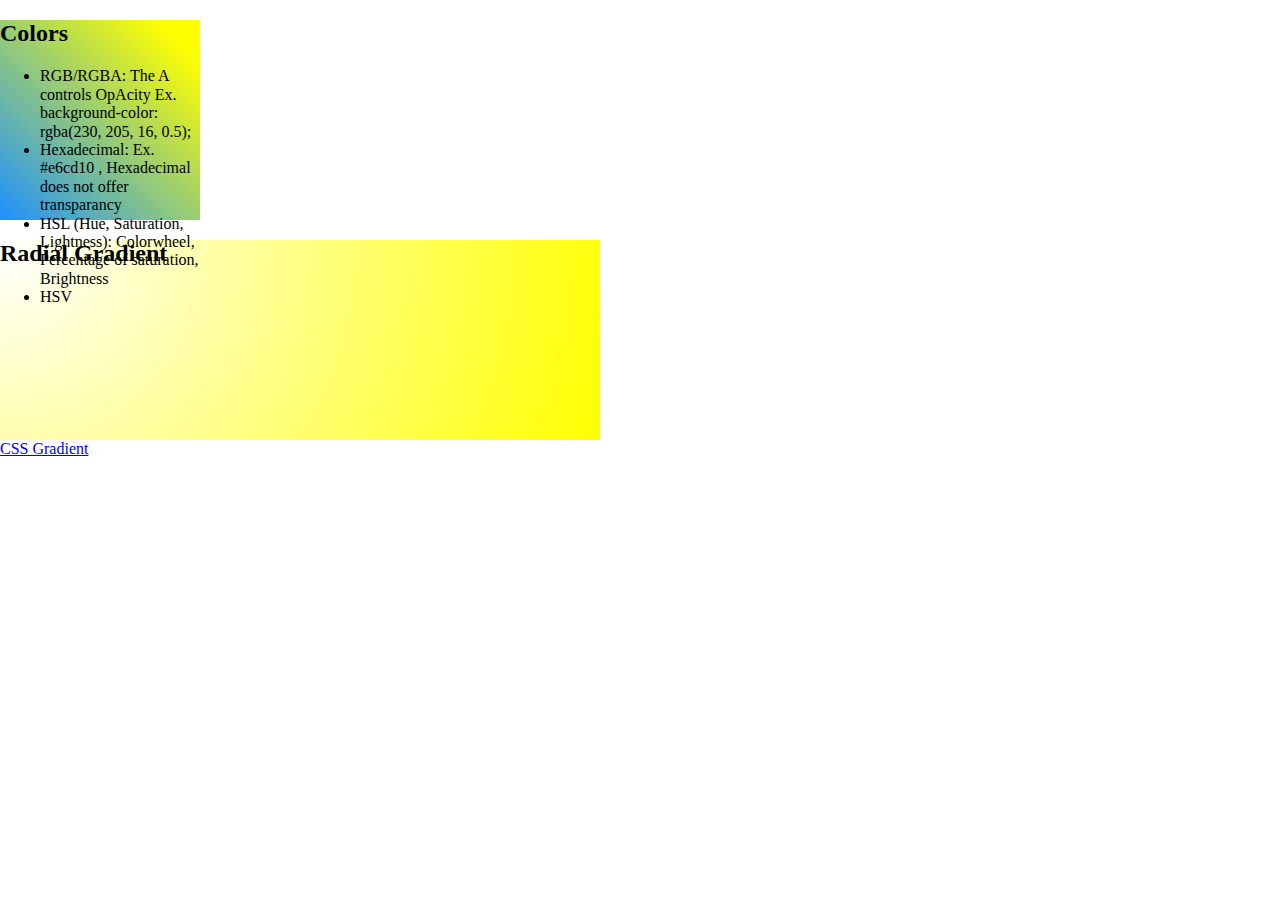
<file: learn_css/colors/index.html>
<!DOCTYPE html>
<html lang="en">
  <head>
    <meta charset="UTF-8" />
    <meta http-equiv="X-UA-Compatible" content="IE=edge" />
    <meta name="viewport" content="width=device-width, initial-scale=1.0" />
    <title>Colors</title>
    <link rel="stylesheet" href="CSS/styles.css" />
    <link rel="stylesheet" href="CSS/normalize.css" />
  </head>
  <body>
    <div class="box">
      <h2>Colors</h2>
      <ul>
        <li>
          RGB/RGBA: The A controls OpAcity Ex. background-color: rgba(230, 205,
          16, 0.5);
        </li>
        <li>
          Hexadecimal: Ex. #e6cd10 , Hexadecimal does not offer transparancy
        </li>
        <li>
          HSL (Hue, Saturation, Lightness): Colorwheel, Percentage of
          saturation, Brightness
        </li>
        <li>HSV</li>
      </ul>
    </div>
    <div class="radial">
      <h2>Radial Gradient</h2>
    </div>
    <a href="https://cssgradient.io/">CSS Gradient</a>
  </body>
</html>
</file>
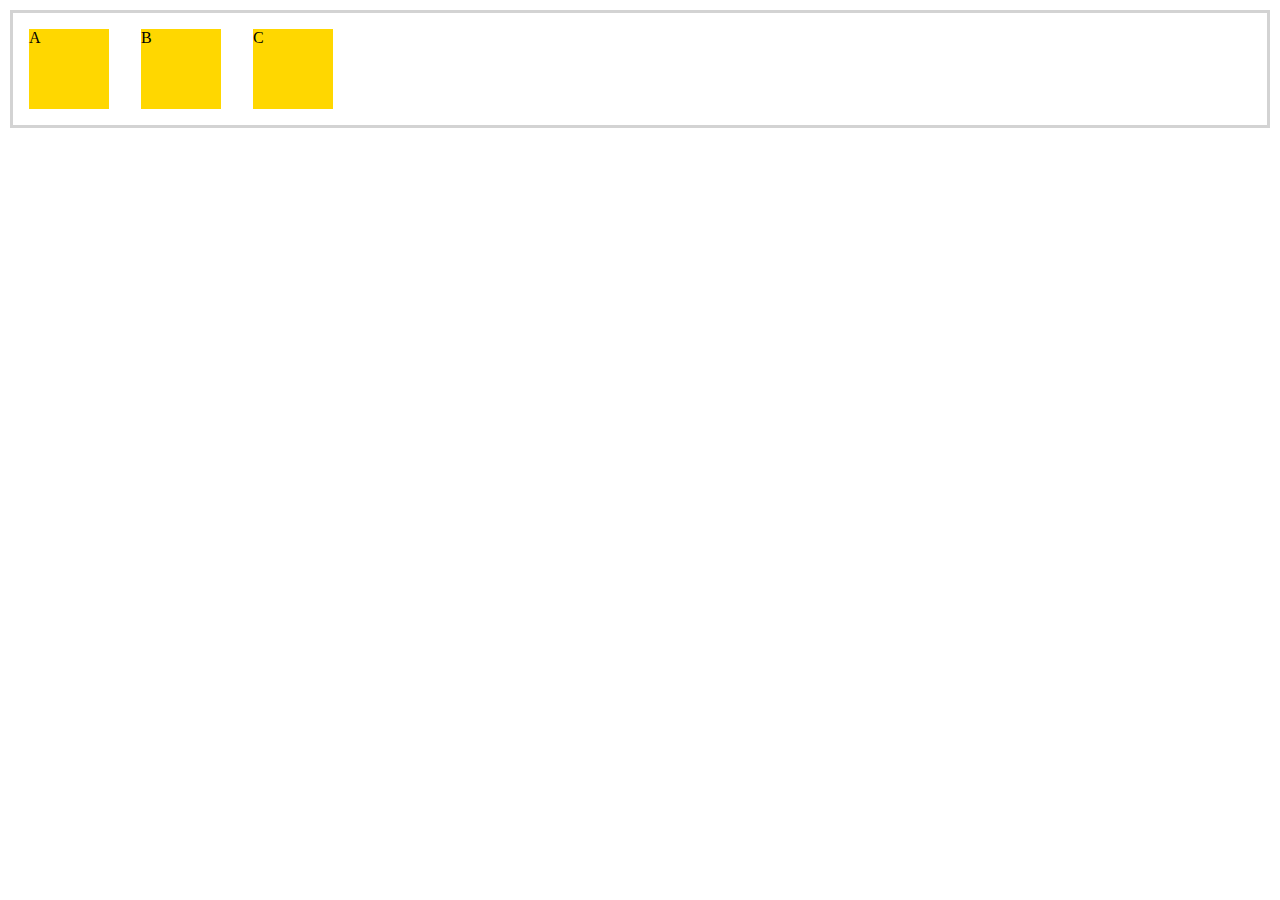
<file: learn_css/flexbox/index.html>
<!DOCTYPE html>
<html lang="en">

<head>
    <meta charset="UTF-8">
    <meta http-equiv="X-UA-Compatible" content="IE=edge">
    <meta name="viewport" content="width=device-width, initial-scale=1.0">
    <title>FlexBox</title>
    <link rel="stylesheet" href="CSS/styles.css">
</head>

<body>
    <!--div.containter>div.box*3-->
    <div class="container">
        <div class="box">A</div>
        <div class="box">B</div>
        <div class="box">C</div>
    </div>
</body>

</html>
</file>
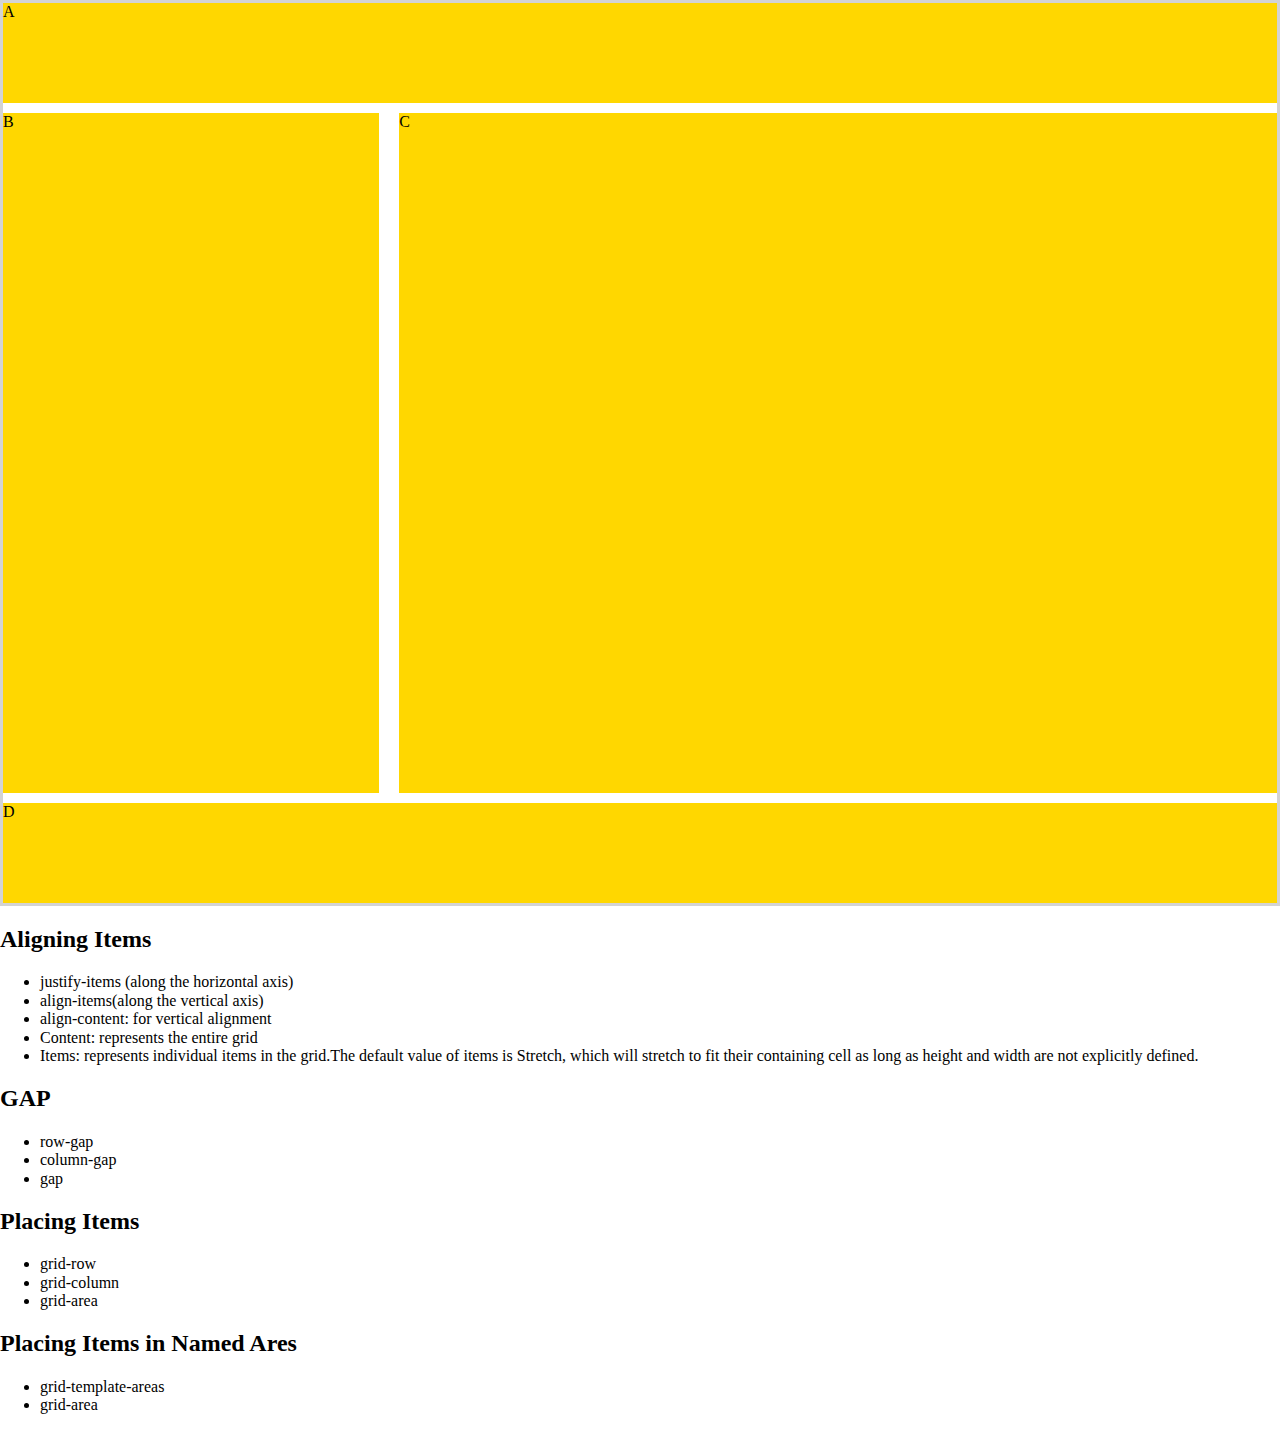
<file: learn_css/grid/index.html>
<!DOCTYPE html>
<html lang="en">
  <head>
    <meta charset="UTF-8" />
    <meta http-equiv="X-UA-Compatible" content="IE=edge" />
    <meta name="viewport" content="width=device-width, initial-scale=1.0" />
    <title>Grid</title>
    <link rel="stylesheet" href="CSS/normalize.css" />
    <link rel="stylesheet" href="CSS/styles.css" />
  </head>

  <body>
    <div class="container">
      <div class="box box-one">A</div>
      <div class="box">B</div>
      <div class="box">C</div>
      <div class="box box-four">D</div>
    </div>

    <span>
      <h2>Aligning Items</h2>
      <ul>
        <li>justify-items (along the horizontal axis)</li>
        <li>align-items(along the vertical axis)</li>
        <li>align-content: for vertical alignment</li>
        <li>Content: represents the entire grid</li>
        <li>
          Items: represents individual items in the grid.The default value of
          items is Stretch, which will stretch to fit their containing cell as
          long as height and width are not explicitly defined.
        </li>
      </ul>
      <h2>GAP</h2>
      <ul>
        <li>row-gap</li>
        <li>column-gap</li>
        <li>gap</li>
      </ul>
      <h2>Placing Items</h2>
      <ul>
        <li>grid-row</li>
        <li>grid-column</li>
        <li>grid-area</li>
      </ul>
      <h2>Placing Items in Named Ares</h2>
      <ul>
        <li>grid-template-areas</li>
        <li>grid-area</li>
      </ul>
    </span>
  </body>
</html>
</file>
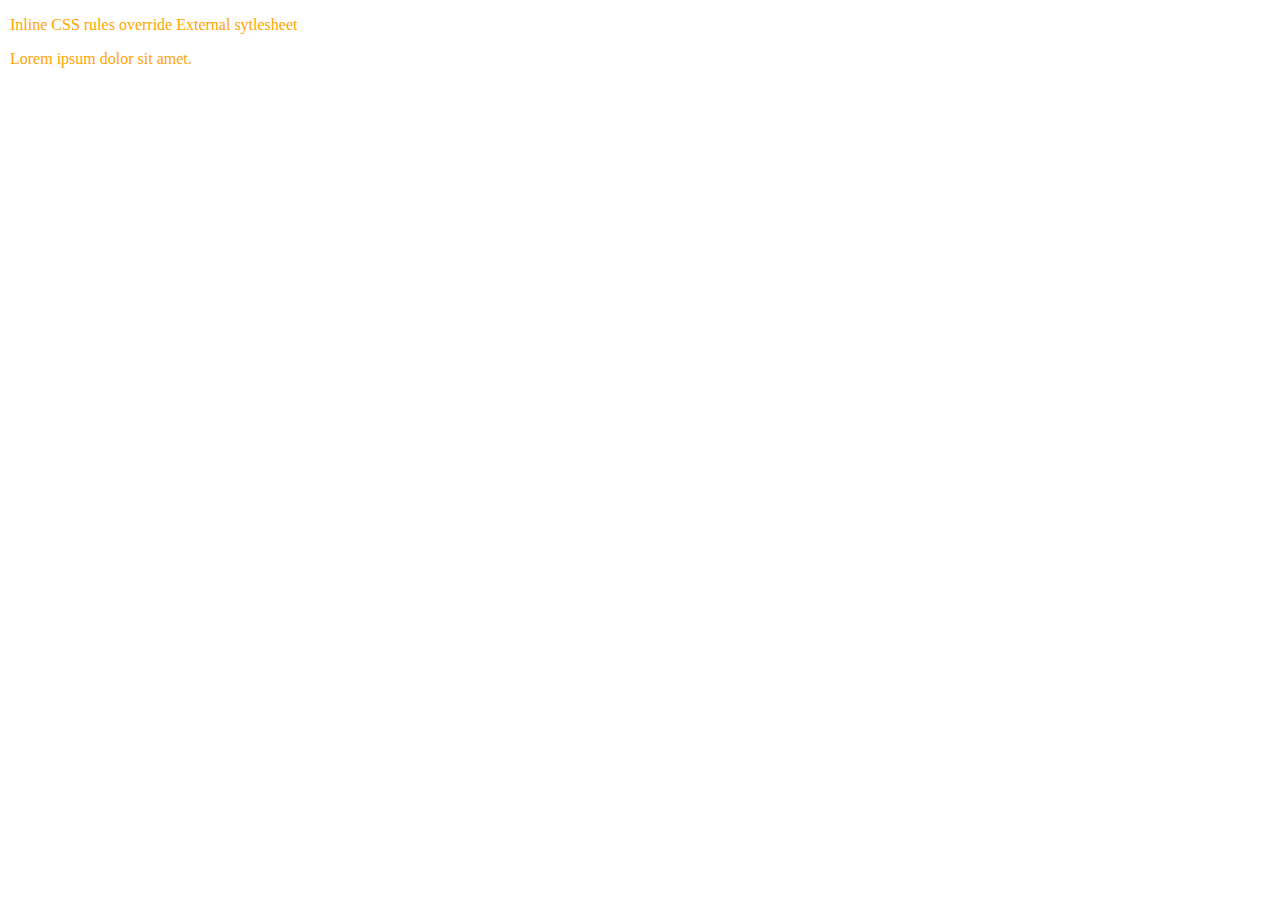
<file: learn_css/normalize_css/index.html>
<!DOCTYPE html>
<html lang="en">
  <head>
    <meta charset="UTF-8" />
    <meta http-equiv="X-UA-Compatible" content="IE=edge" />
    <meta name="viewport" content="width=device-width, initial-scale=1.0" />
    <title>Document</title>
    <link rel="stylesheet" href="CSS/normalize.css" />
    <link rel="stylesheet" href="CSS/styles.css" />
  </head>
  <body>
    <p>Inline CSS rules override External sytlesheet</p>
    <p>Lorem ipsum dolor sit amet.</p>
  </body>
</html>
</file>
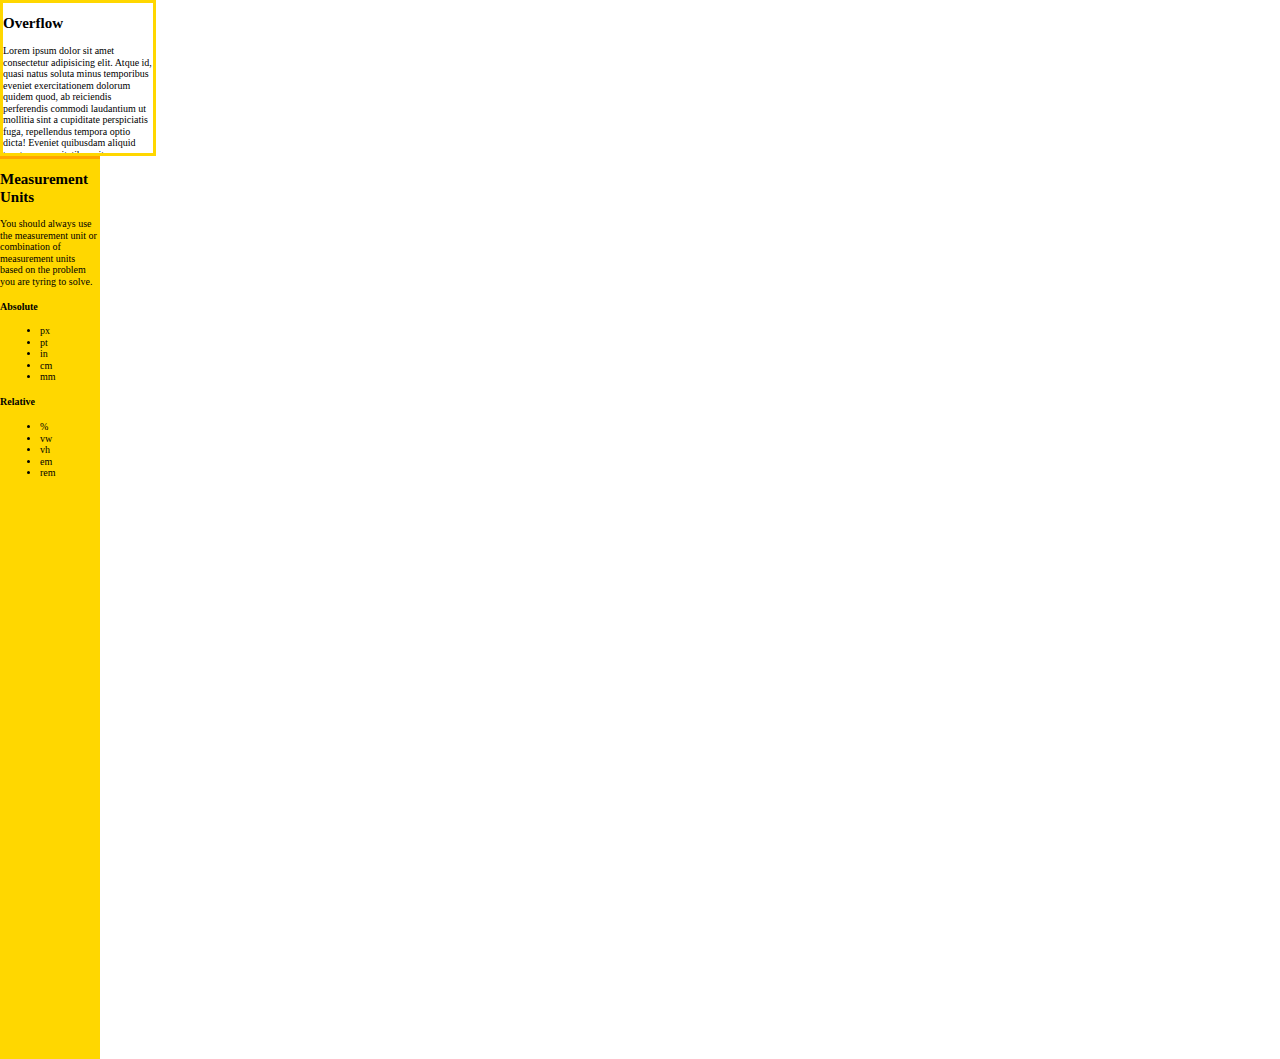
<file: learn_css/overflow/index.html>
<!DOCTYPE html>
<html lang="en">
  <head>
    <meta charset="UTF-8" />
    <meta http-equiv="X-UA-Compatible" content="IE=edge" />
    <meta name="viewport" content="width=device-width, initial-scale=1.0" />
    <title>Overflow</title>
    <link rel="stylesheet" href="CSS/styles.css" />
    <link rel="stylesheet" href="CSS/normalize.css" />
  </head>
  <body>
    <div class="box1">
      <h2>Overflow</h2>
      <p>
        Lorem ipsum dolor sit amet consectetur adipisicing elit. Atque id, quasi
        natus soluta minus temporibus eveniet exercitationem dolorum quidem
        quod, ab reiciendis perferendis commodi laudantium ut mollitia sint a
        cupiditate perspiciatis fuga, repellendus tempora optio dicta! Eveniet
        quibusdam aliquid tenetur, necessitatibus vitae porro harum maxime.
        Maiores officiis nostrum fugiat minus.
      </p>
    </div>
    <div class="box2">
      <h2>Measurement Units</h2>
      <p>
        You should always use the measurement unit or combination of measurement
        units based on the problem you are tyring to solve.
      </p>
      <h4>Absolute</h4>
      <ul>
        <li>px</li>
        <li>pt</li>
        <li>in</li>
        <li>cm</li>
        <li>mm</li>
      </ul>
      <h4>Relative</h4>
      <p></p>
      <ul>
        <li>%</li>
        <li>vw</li>
        <li>vh</li>
        <li>em</li>
        <li>rem</li>
      </ul>
    </div>
  </body>
</html>
</file>
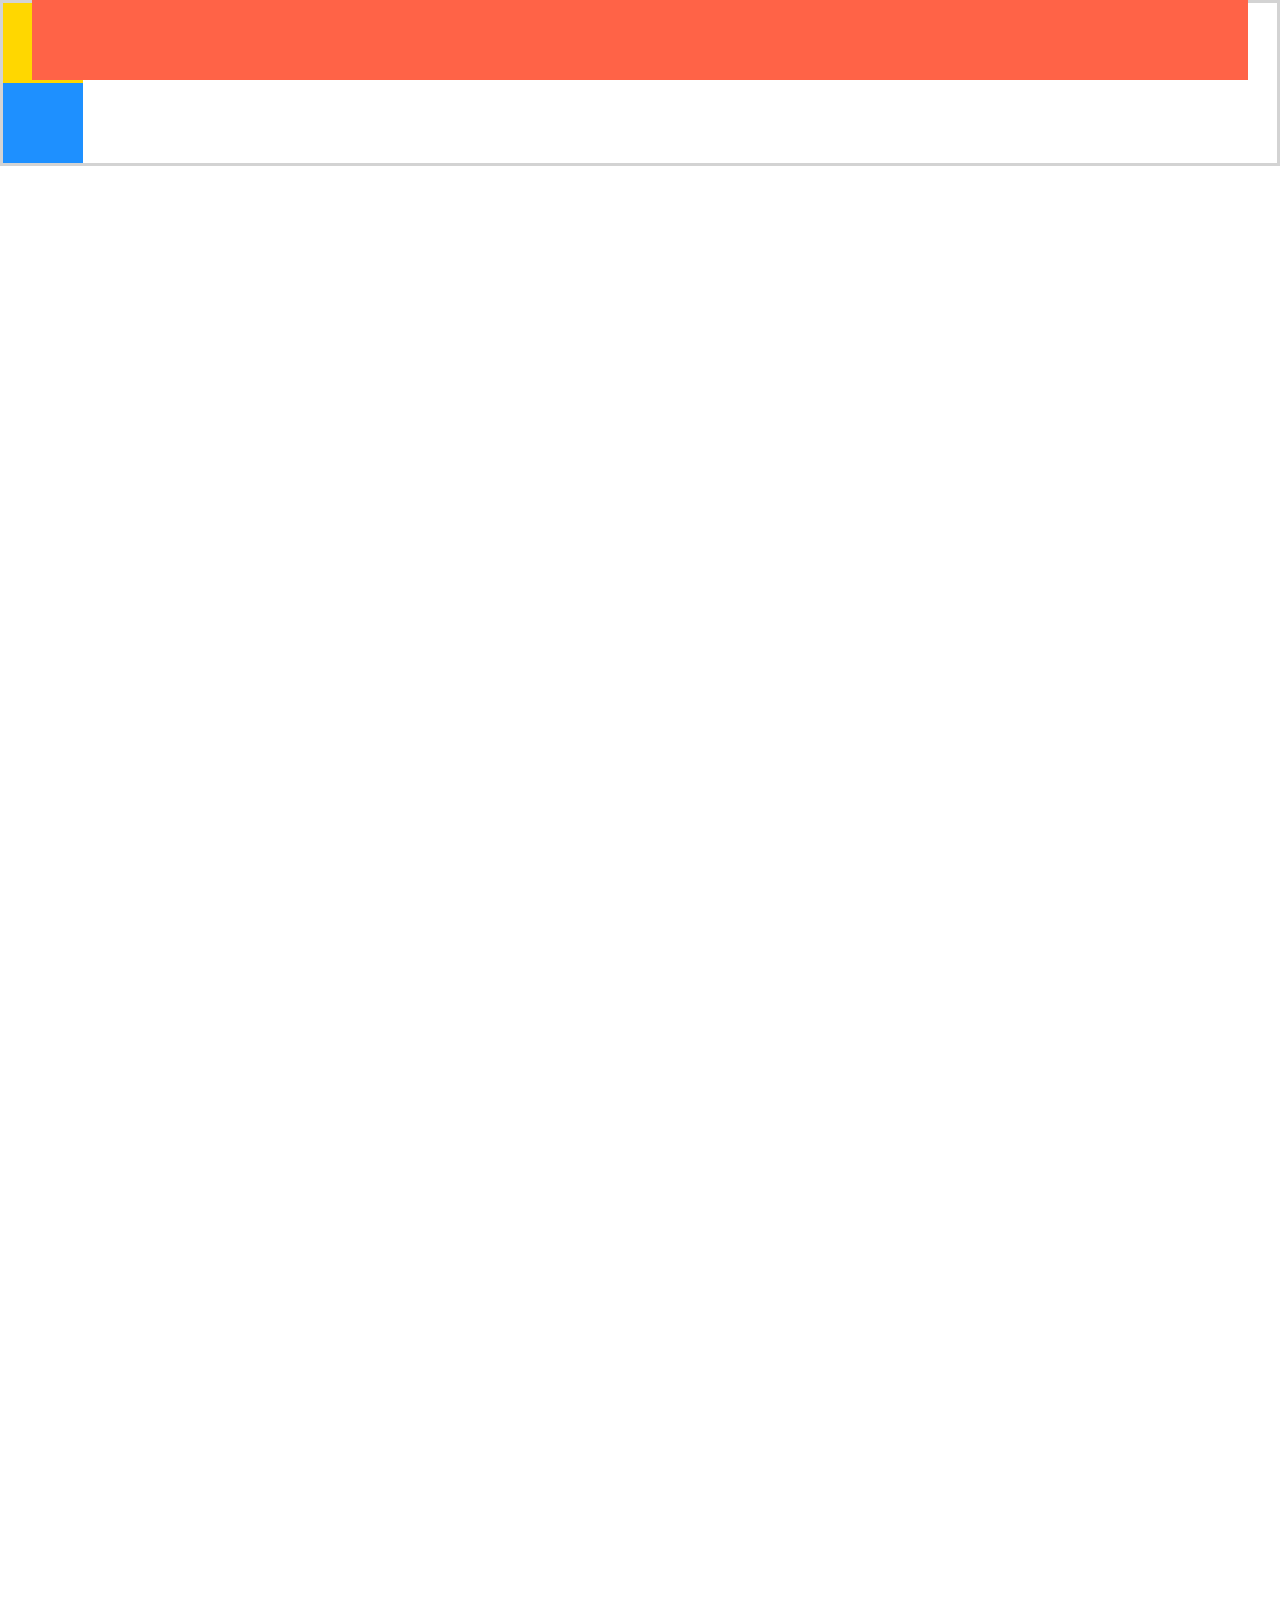
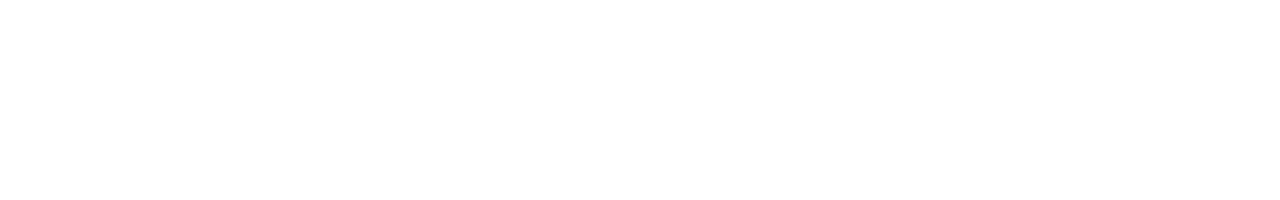
<file: learn_css/positioning/index.html>
<!DOCTYPE html>
<html lang="en">

<head>
    <meta charset="UTF-8">
    <meta http-equiv="X-UA-Compatible" content="IE=edge">
    <meta name="viewport" content="width=device-width, initial-scale=1.0">
    <title>Positioning</title>
    <link rel="stylesheet" href="CSS/sytles.css">
    <link rel="stylesheet" href="CSS/normalize.css">
</head>

<body>
    <div class="boxes">
        <div class="box box-one"></div>
        <div class="box box-two"></div>
        <div class="box box-three"></div>
        <!--Each Element can have multiple classes separated by a space.-->
    </div>
</body>

</html>
</file>
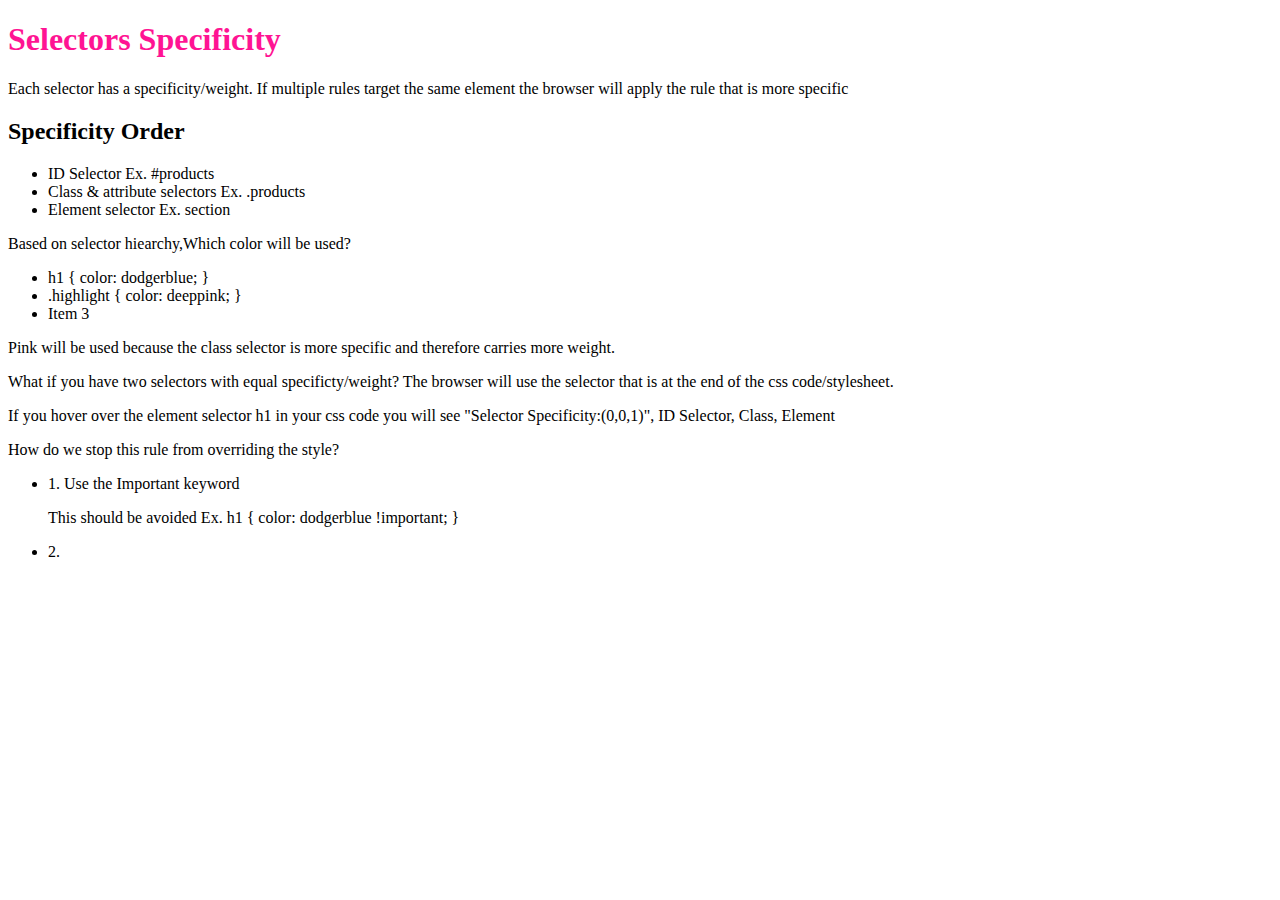
<file: learn_css/selector_specificity/index.html>
<!DOCTYPE html>
<html lang="en">
  <head>
    <meta charset="UTF-8" />
    <meta http-equiv="X-UA-Compatible" content="IE=edge" />
    <meta name="viewport" content="width=device-width, initial-scale=1.0" />
    <title>Selectors Specificity</title>
    <link rel="stylesheet" href="CSS/styles.css" />
  </head>
  <body>
    <section id="featured">
      <h1 id="products" class="highlight">Selectors Specificity</h1>
      <article>
        <p>
          Each selector has a specificity/weight. If multiple rules target the
          same element the browser will apply the rule that is more specific
        </p>
        <h2>Specificity Order</h2>
        <ul>
          <li>ID Selector Ex. #products</li>
          <li>Class & attribute selectors Ex. .products</li>
          <li>Element selector Ex. section</li>
        </ul>
      </article>
      <article>
        <p>Based on selector hiearchy,Which color will be used?</p>
        <ul>
          <li>h1 { color: dodgerblue; }</li>
          <li>.highlight { color: deeppink; }</li>
          <li>Item 3</li>
        </ul>
        <p>
          Pink will be used because the class selector is more specific and
          therefore carries more weight.
        </p>
        <p>
          What if you have two selectors with equal specificty/weight? The
          browser will use the selector that is at the end of the css
          code/stylesheet.
        </p>
        <p>
          If you hover over the element selector h1 in your css code you will
          see "Selector Specificity:(0,0,1)", ID Selector, Class, Element
        </p>
        <p>How do we stop this rule from overriding the style?</p>
        <ul>
          <li>1. Use the Important keyword</li>
          <mark>
            <p>
              This should be avoided Ex. h1 { color: dodgerblue !important; }
            </p>
          </mark>
          <li>2.</li>
        </ul>
      </article>
    </section>
  </body>
</html>
</file>
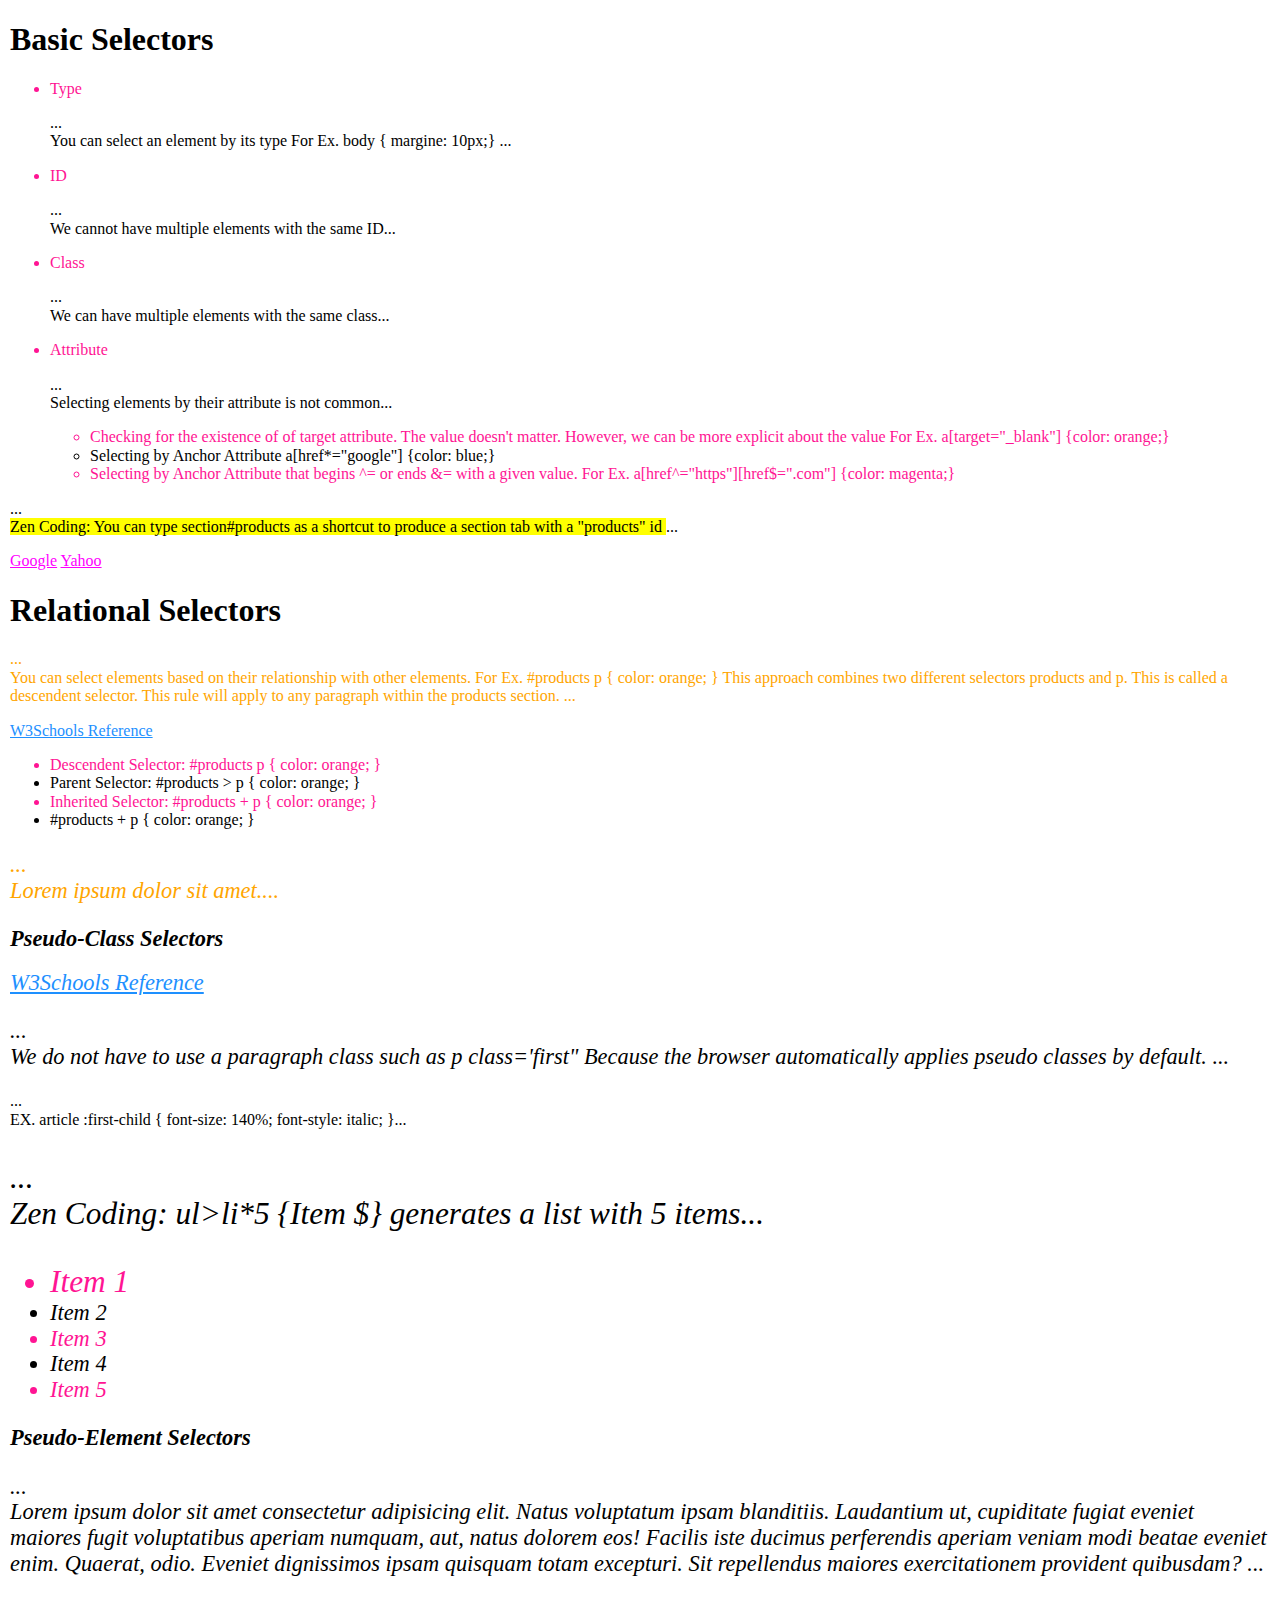
<file: learn_css/selectors/index.html>
<!DOCTYPE html>
<html lang="en">
  <head>
    <meta charset="UTF-8" />
    <meta http-equiv="X-UA-Compatible" content="IE=edge" />
    <meta name="viewport" content="width=device-width, initial-scale=1.0" />
    <title>Document</title>
    <link rel="stylesheet" href="CSS/normalize.css" />
    <link rel="stylesheet" href="CSS/styles.css" />
  </head>
  <body>
    <h1>Basic Selectors</h1>
    <section>
      <ul>
        <li>Type</li>
        <p>
          You can select an element by its type For Ex. body { margine: 10px;}
        </p>
        <li>ID</li>
        <p>We cannot have multiple elements with the same ID</p>
        <li>Class</li>
        <p>We can have multiple elements with the same class</p>
        <li>Attribute</li>
        <p>Selecting elements by their attribute is not common</p>
        <ul>
          <li>
            Checking for the existence of of target attribute. The value doesn't
            matter. However, we can be more explicit about the value For Ex.
            a[target="_blank"] {color: orange;}
          </li>
          <li>
            Selecting by Anchor Attribute a[href*="google"] {color: blue;}
          </li>
          <li>
            Selecting by Anchor Attribute that begins ^= or ends &= with a given
            value. For Ex. a[href^="https"][href$=".com"] {color: magenta;}
          </li>
        </ul>
      </ul>
      <p>
        <mark>
          Zen Coding: You can type section#products as a shortcut to produce a
          section tab with a "products" id
        </mark>
      </p>
      <a href="https://google.com" target="_blank">Google</a>
      <a href="https://yahoo.com" target="_blank">Yahoo</a>
    </section>

    <section id="products">
      <h1>Relational Selectors</h1>
      <p>
        You can select elements based on their relationship with other elements.
        For Ex. #products p { color: orange; } This approach combines two
        different selectors products and p. This is called a descendent
        selector. This rule will apply to any paragraph within the products
        section.
      </p>
      <a href="https://www.w3schools.com/css/css_combinators.asp"
        >W3Schools Reference</a
      >
      <ul>
        <li>Descendent Selector: #products p { color: orange; }</li>
        <li>Parent Selector: #products > p { color: orange; }</li>
        <li>Inherited Selector: #products + p { color: orange; }</li>
        <li>#products + p { color: orange; }</li>
      </ul>
      <article>
        <p>Lorem ipsum dolor sit amet.</p>
      </article>
    </section>

    <section>
      <article>
        <h2>Pseudo-Class Selectors</h2>
        <a href=" <h2>Pseudo-Class Selectors</h2>">W3Schools Reference</a>
        <p class="first">
          We do not have to use a paragraph class such as p class='first"
          Because the browser automatically applies pseudo classes by default.
        </p>
        <p>EX. article :first-child { font-size: 140%; font-style: italic; }</p>
        <mark>
          <p>Zen Coding: ul>li*5 {Item $} generates a list with 5 items</p>
        </mark>
        <ul>
          <li>Item 1</li>
          <li>Item 2</li>
          <li>Item 3</li>
          <li>Item 4</li>
          <li>Item 5</li>
        </ul>
      </article>
    </section>

    <section>
      <article>
        <h2>Pseudo-Element Selectors</h2>
        <p>
          Lorem ipsum dolor sit amet consectetur adipisicing elit. Natus
          voluptatum ipsam blanditiis. Laudantium ut, cupiditate fugiat eveniet
          maiores fugit voluptatibus aperiam numquam, aut, natus dolorem eos!
          Facilis iste ducimus perferendis aperiam veniam modi beatae eveniet
          enim. Quaerat, odio. Eveniet dignissimos ipsam quisquam totam
          excepturi. Sit repellendus maiores exercitationem provident quibusdam?
        </p>
      </article>
    </section>
  </body>
</html>
</file>
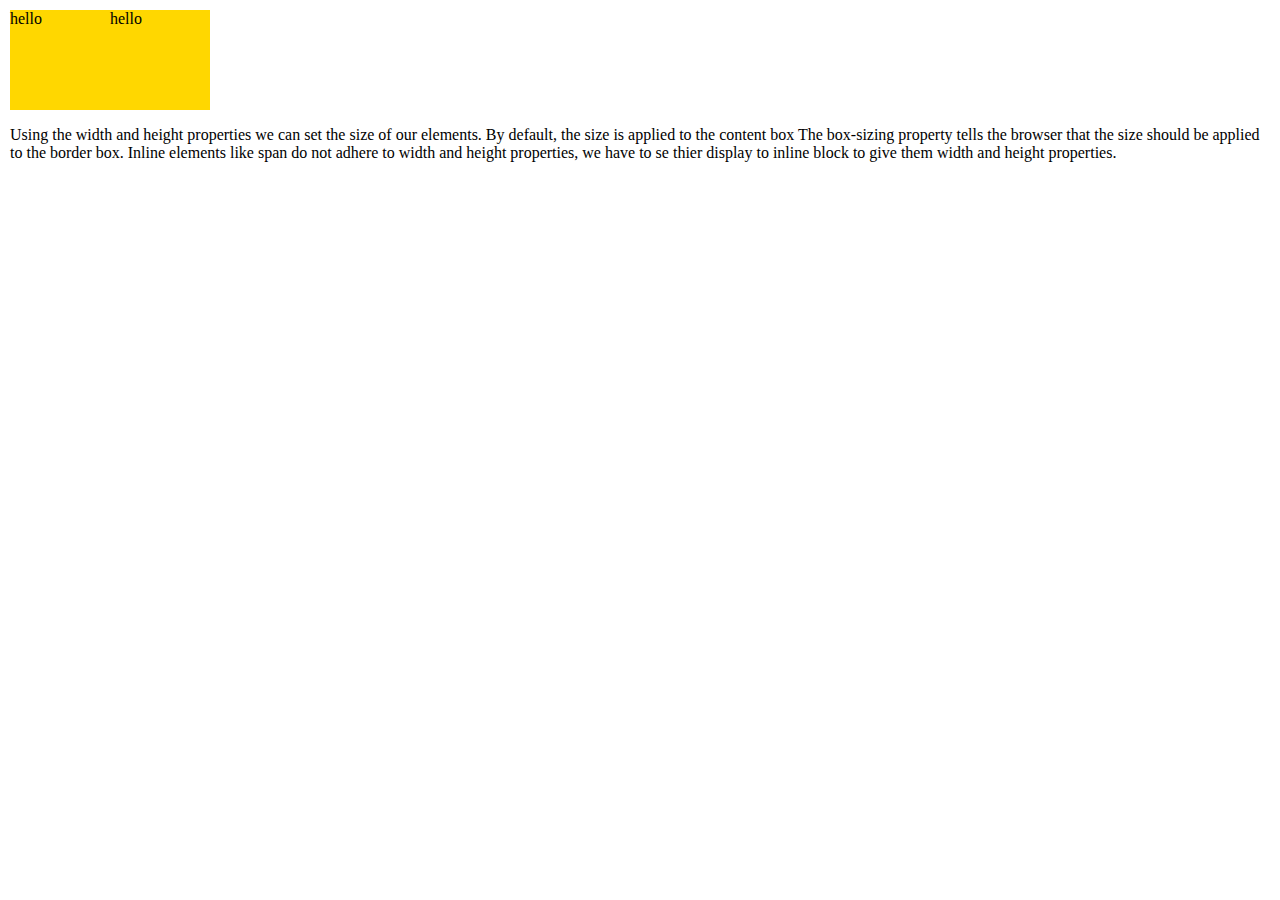
<file: learn_css/sizing_elements/index.html>
<!DOCTYPE html>
<html lang="en">
  <head>
    <meta charset="UTF-8" />
    <meta http-equiv="X-UA-Compatible" content="IE=edge" />
    <meta name="viewport" content="width=device-width, initial-scale=1.0" />
    <title>Sizing Elements</title>
    <link rel="stylesheet" href="CSS/normalize.css" />
    <link rel="stylesheet" href="CSS/styles.css" />
  </head>
  <body>
    <span class="box"></span><span class="box"></span>
    <!--Set spans next to each other to delete blank space-->
    <p>
      Using the width and height properties we can set the size of our elements.
      By default, the size is applied to the content box The box-sizing property
      tells the browser that the size should be applied to the border box.
      Inline elements like span do not adhere to width and height properties, we
      have to se thier display to inline block to give them width and height
      properties.
    </p>
  </body>
</html>
</file>
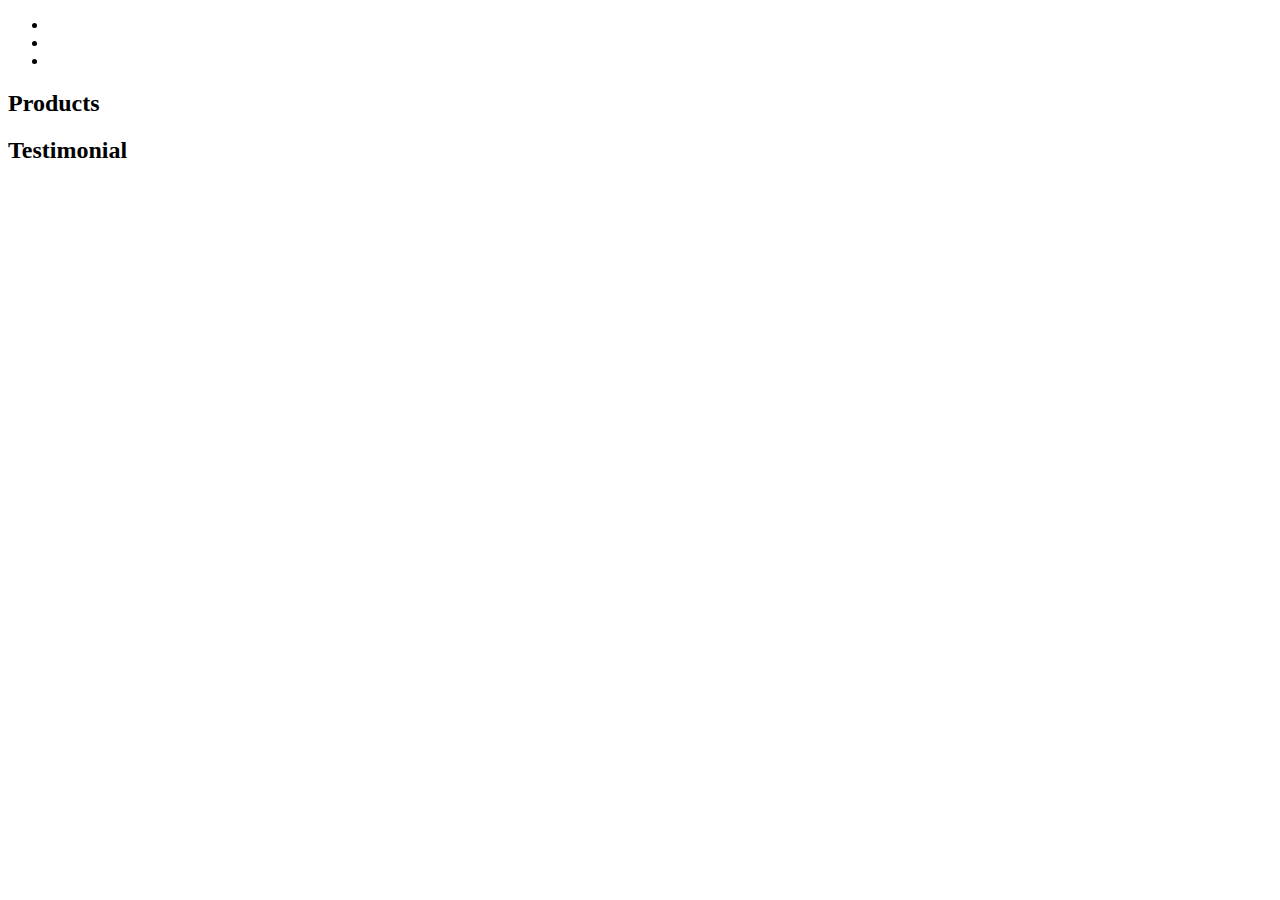
<file: learn_html/structure.html>
<!DOCTYPE html>
<html lang="en">
  <head>
    <meta charset="UTF-8" />
    <meta http-equiv="X-UA-Compatible" content="IE=edge" />
    <meta name="viewport" content="width=device-width, initial-scale=1.0" />
    <title>Document</title>
  </head>
  <body>
    <header></header>
    <nav>
      <ul>
        <li></li>
        <li></li>
        <li></li>
      </ul>
    </nav>
    <main>
      <section>
        <h2>Products</h2>
        <article></article>
        <article></article>
        <article></article>
      </section>
      <section>
        <h2>Testimonial</h2>
        <article>
          <section></section>
          <section></section>
          <section></section>
        </article>
        <article></article>
        <article></article>
      </section>
    </main>
    <footer></footer>
  </body>
</html>
</file>
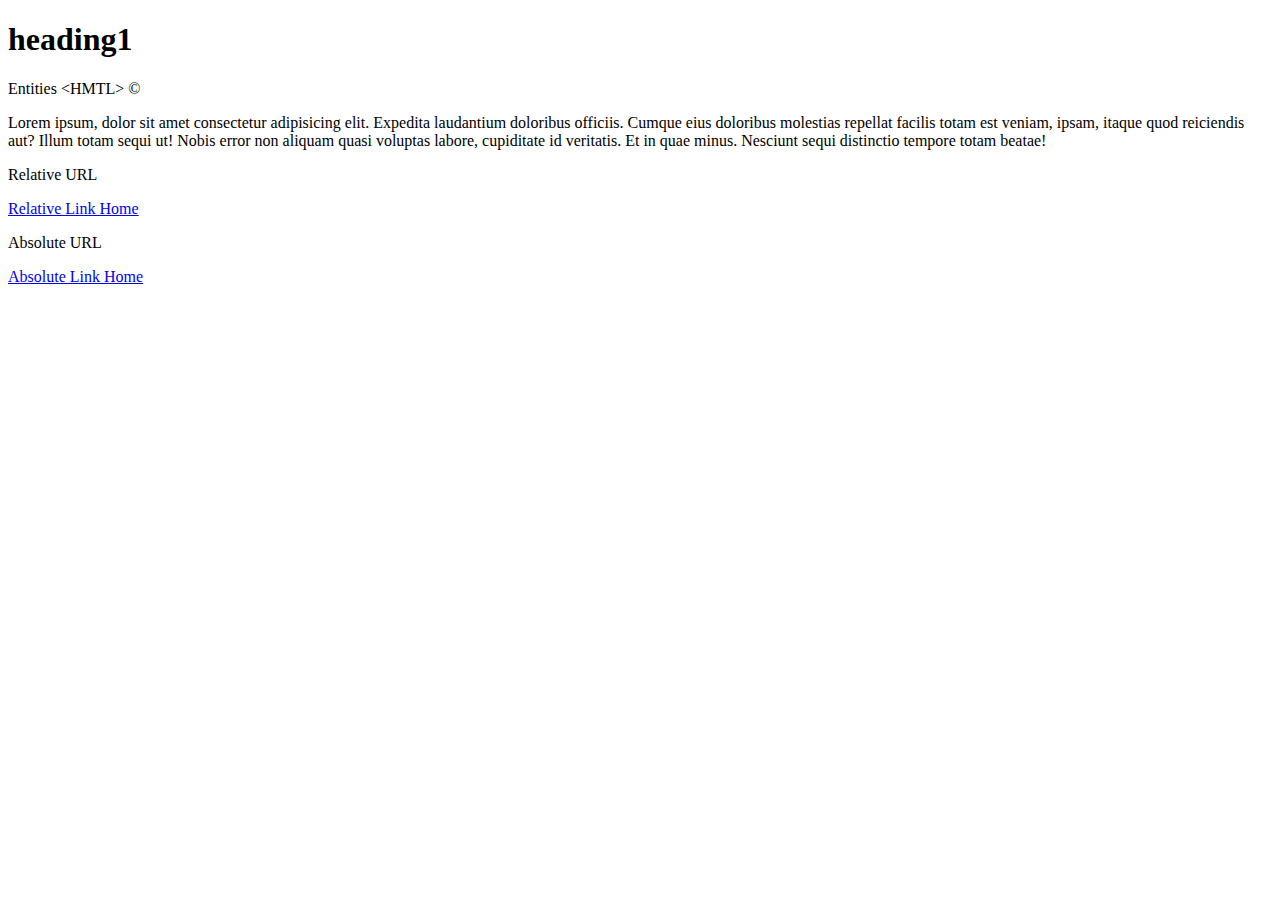
<file: learn_html/company/about.html>
<!DOCTYPE html>
<html lang="en">
<head>
    <meta charset="UTF-8">
    <meta http-equiv="X-UA-Compatible" content="IE=edge">
    <meta name="viewport" content="width=device-width, initial-scale=1.0">
    <title>Document</title>
</head>
<body>
    <h1>heading1</h1>
    <p>Entities &lt;HMTL&gt; &copy;</p>
    <p>Lorem ipsum, dolor sit amet consectetur adipisicing elit. Expedita laudantium doloribus officiis. Cumque eius doloribus molestias repellat facilis&nbsp;totam est veniam, ipsam, itaque quod reiciendis aut? Illum totam sequi ut! Nobis error non aliquam quasi voluptas labore, cupiditate id veritatis. Et in quae minus. Nesciunt sequi distinctio tempore totam beatae!</p>
    <p>Relative URL</p>
    <a href="../index.html">Relative Link Home</a>
    <p>Absolute URL</p>
    <a href="/index.html">Absolute Link Home</a>
    <a href=""></a>
</body>
</html>
</file>
<file: learn_css/colors/CSS/styles.css>
.box {
  width: 200px;
  height: 200px;
  background: linear-gradient(45deg, dodgerblue, yellow 90%);
}

.radial {
  width: 600px;
  height: 200px;
  background: radial-gradient(circle at top left, white, yellow);
}
</file>
<file: learn_css/flexbox/CSS/styles.css>
body {
    margin: 10px;
}

.container {
    border: 3px solid lightgrey;
    display: flex;
}

.box {
    width: 5rem;
    height: 5rem;
    background: gold;
    margin: 1rem;
}
</file>
<file: learn_css/grid/CSS/styles.css>
.container {
  display: grid;
  /* 3x2 */
  /* grid-template-rows: repeat(3, 100px);
    grid-template-columns: repeat(3, 100px);*/
  /*grid-template: repeat(3, 100px) / repeat(2, 100px);*/
  /*grid-template: repeat(3, 100px) / 30% 70%*/
  /*Percentages are tricky when working with grids*/
  /*Percentage is based on the width of the container and not the available 
  free space*/
  /*grid-template: repeat(3, 100px) / 100px 30fr 70fr;*/
  /* fr - stands for Fraction of available space*/
  grid-template: 100px auto 100px / 30fr 70fr;
  grid-template-areas:
    "header header"
    "sidebar main"
    "footer footer";
  /*To spedcify an emply cell type a period*/
  border: 3px solid lightgrey;
  row-gap: 10px;
  column-gap: 10px;
  gap: 10px 20px;
  /*justify-items: center;
  align-items: center;
  justify-content: center;
  align-content: center;*/
  height: 100vh;
}

.box {
  /*width: 5rem;
  height: 5rem;*/
  background-color: gold;
}

.box-one {
  grid-column: 1 / 2;
  /*By default each item takes up one cell but if we want an item 
  to take up multiple cells we can use the start / end syntax;*/
  /*grid-row: 2;*/
  grid-area: header;
}

.box-four {
  grid-area: footer;
}
</file>
<file: learn_css/normalize_css/CSS/styles.css>
body {
  margin: 10px;
}

p {
  color: orange;
}
</file>
<file: learn_css/overflow/CSS/styles.css>
html {
  /*62.5% of 16px */
  font-size: 62.5%;
}

.box1 {
  border: 3px solid gold;
  width: 150px;
  height: 150px;
  overflow: auto;
  /* overflow hidden: hides extra content via scrollbars
  Edit: There's no scrollbar lol*/
  /* overflow: auto , scrollbar only appears if there is an overflow*/
  /* overflow has an x and y value, overflow: hidden auto;*/
}

.box2 {
  /*50% of the width of the parent element, which in this case is body.*/
  /*width 50%*/
  /*width: 50vw;*/
  /*EM: 10 x font size of the current element 
  Em only works */
  /*width: 10em;*
  /* 10 x font size of the root element */
  width: 10rem;
  height: 100vh;
  /*Viewport units allow us to size our elements according to the height
  or width of the viewport*/
  background-color: gold;
  border-top: 3px solid orange;
}
</file>
<file: learn_css/positioning/CSS/sytles.css>
body {
    margin: 10px;
    height: 200vh
}

.boxes {
    border: 3px solid lightgrey;
    position: relative;
}

.box {
    width: 5rem;
    height: 5rem;
}

.box-one {
    background: gold;
}

.box-two {
    background: tomato;
    position: fixed;
    top: 0;
    left: 2rem;
    right: 2rem;
    width: auto;
    z-index: 999999;
    /*position: relative*/
    /*default position is static*/
   /* left: 4rem;*/
    /* Negative Values can push the box off the screen*/
   /* bottom: 4rem;*/
    /*This effects the depth of the element*/
    /*This allows the red box 1 two be on top of box two*/
}

.box-three {
    background: dodgerblue;
}
</file>
<file: learn_css/selector_specificity/CSS/styles.css>
#products {
  color: green;
}

.highlight#products {
  color: deeppink;
}

h1#products {
  color: dodgerblue;
}

.featured#products {
  color: dodgerblue;
}
</file>
<file: learn_css/selectors/CSS/styles.css>
body {
  margin: 10px;
}

.product {
  color: green;
}

a[target="_blank"] {
  color: orange;
}

a[href*="google"] {
  color: blue;
}

a[href^="https"][href$=".com"] {
  color: magenta;
}

#products p {
  color: orange;
}

article :first-child {
  font-size: 140%;
  font-style: italic;
}

article :first-of-type {
  font-size: 140%;
  font-style: italic;
}

ul li:nth-child(odd) {
  color: deeppink;
}

a:visited,
a:link {
  color: dodgerblue;
}

a:hover,
a:focus {
  color: deeppink;
}

p::first-letter {
  font-size: 140%;
  font-weight: bold;
}

::selection {
  background-color: pink;
}

p::before {
  content: "...";
  display: block;
}

p::after {
  content: "...";
}
</file>
<file: learn_css/sizing_elements/CSS/styles.css>
*,
*::before,
*::after {
  box-sizing: border-box;
}
/*The universal selector is not used often*/
/* Universal Selector: * { }*/
/*This rule does not apply to pseudo elements*/
/* Ex.  *, *::before, *::after extends rule to all elements before
and after*/

body {
  margin: 10px;
}

.box::before {
  content: "hello";
}
/*Insert someting before the content of the box*/

/*.box {
  width: 100px;
  height: 100px;
  background-color: gold;
  padding: 20px;
  border: 10px solid orange;
  box-sizing: content-box;
} */

.box {
  width: 100px;
  height: 100px;
  background-color: gold;
  display: inline-block;
}
</file>
